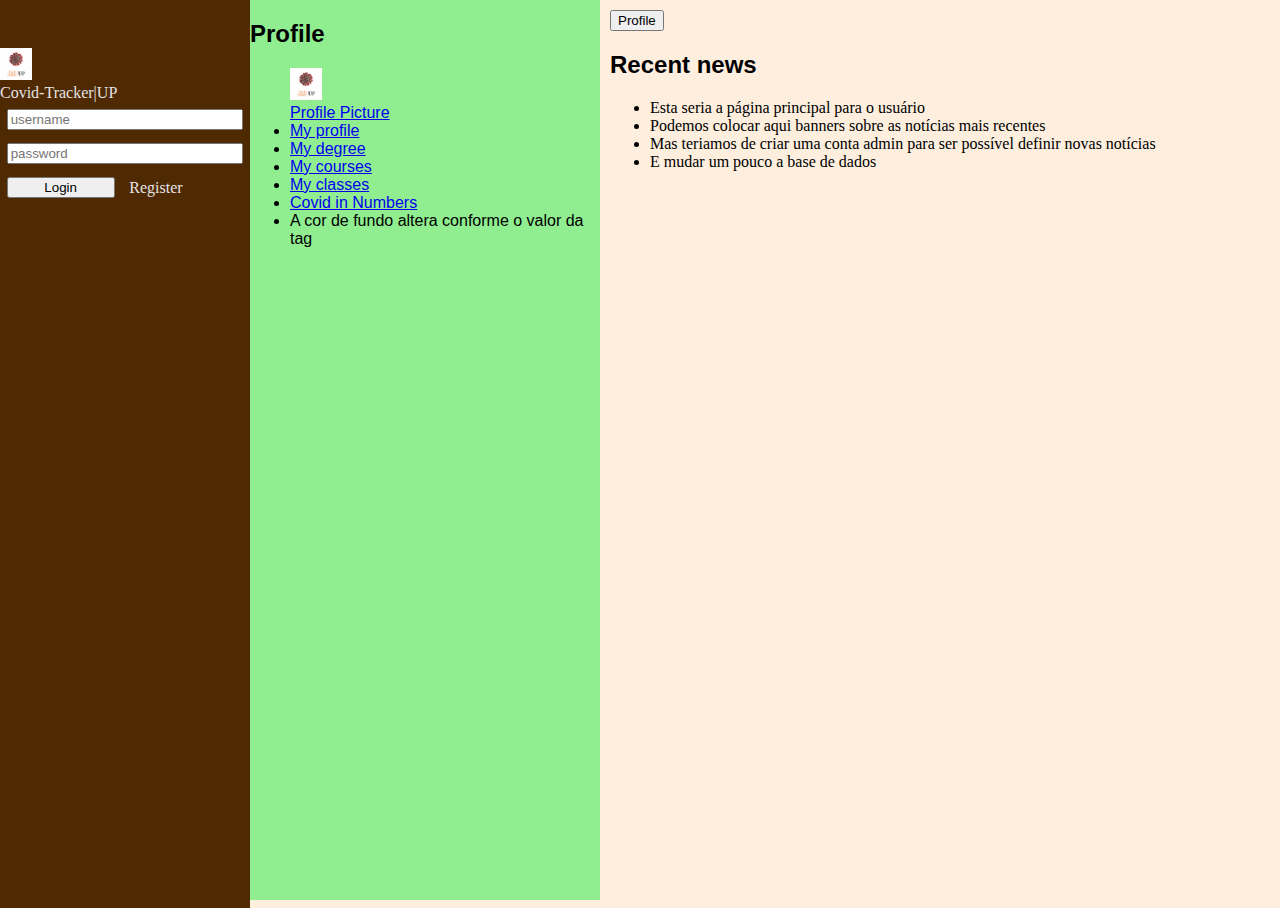
<file: lixo, ideias e rascunhos/html/index.html>
<!DOCTYPE html>
<html>
  <head>
    <title>COVID-19 Tracker</title>
    <meta charset="UTF-8">
    <link rel="stylesheet" href="css/style.css">
    <script src="https://code.jquery.com/jquery-2.1.3.min.js"></script>
    <script src="js/script.js"></script>
  </head>

  <body>
    <header>
      <a href="index.html"><img class="h1_items" src="images/logo.png" alt="Covid-Tracker Logo"></a> <br>
      <a id="title" class="h1_items" href="index.html">Covid-Tracker|UP</a>

      <form>
      <input type="text" placeholder="username" name="username">
      <input type="password" placeholder="password" name="password">
      <input type="submit" value="Login">
      <a href="#">Register</a>
      </form>
    </header>

    <div class="profile">
      <h2>Profile</h2>
      <ul>
        <a href="tracker.html"><img class="h1_items" src="images/logo.png" alt="Profile Picture"></a> <br>
        <a id="title" class="h1_items" href="tracker.html">Profile Picture</a>
        <li><a href="index.html">My profile</a></li>
        <li><a href="index.html">My degree</a></li>
        <li><a href="index.html">My courses</a></li>
        <li><a href="index.html">My classes</a></li>
        <li><a href="index.html">Covid in Numbers</a></li>
        <li><a>A cor de fundo altera conforme o valor da tag</a></li>
      </ul>
    </div>

    <div class="rightsidepanel">
      <button onclick="toggleMenu()">Profile</button>
      <div>
        <h2>Recent news</h2>
        <ul>
          <li><a>Esta seria a página principal para o usuário</a></li>
          <li><a>Podemos colocar aqui banners sobre as notícias mais recentes</a></li>
          <li><a>Mas teriamos de criar uma conta admin para ser possível definir novas notícias</a></li>
          <li><a>E mudar um pouco a base de dados</a></li>
        </ul>
      </div>
    </div>

    <footer>

    </footer>
  </body>

</html>
</file>
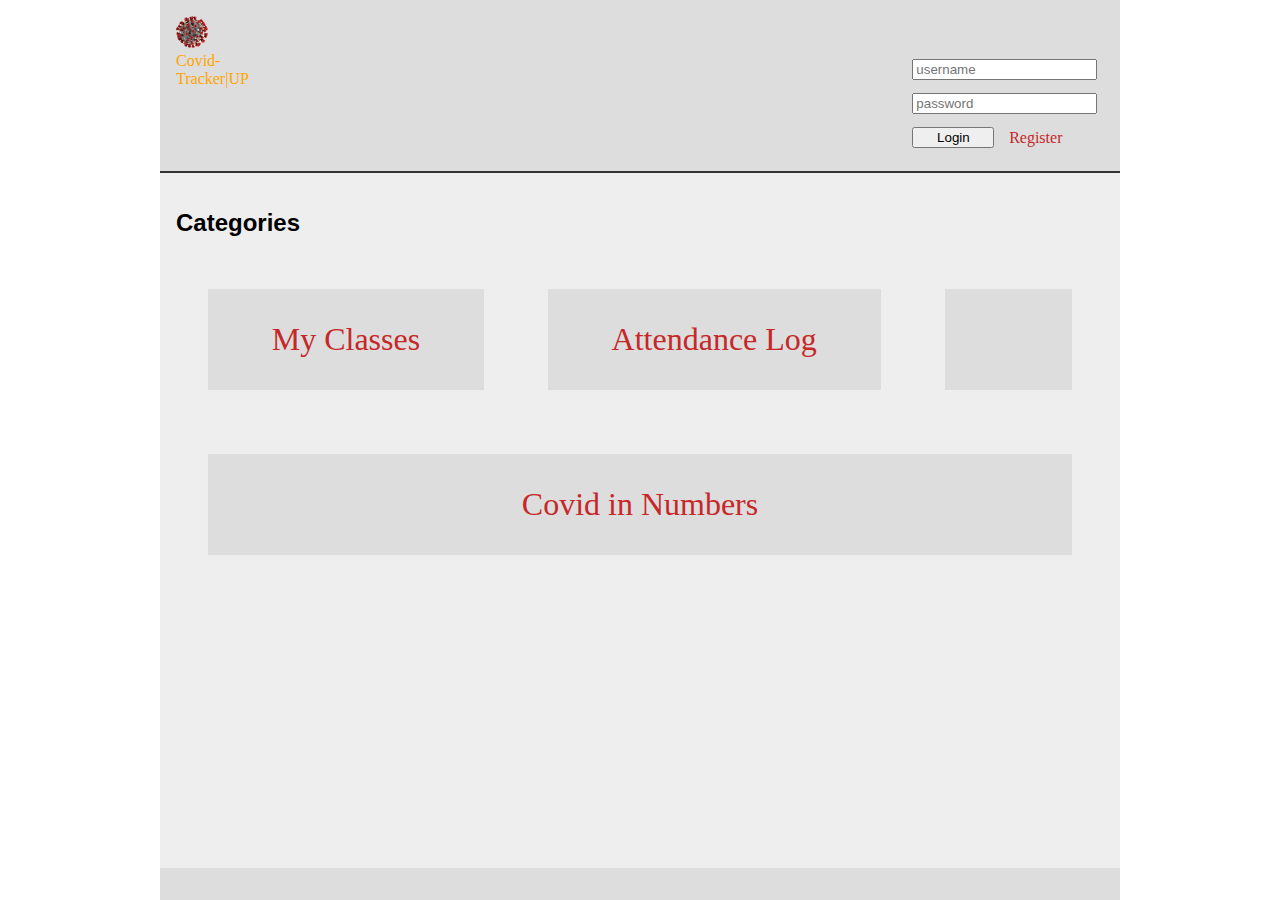
<file: html/php/tracker.html>
<!DOCTYPE html>
<html>
  <head>
    <title>Covid-Tracker | UP</title>
    <meta charset="UTF-8">
    <link rel="stylesheet" href="css/style.css"> 
  </head>
  <body>
    <header>
        <a href="tracker.html"><img class="h1_items" src="images/logo.png" alt="Covid-Tracker Logo"></a> <br>
      <a id="title" class="h1_items" href="tracker.html">Covid-Tracker|UP</a>
  
      <form>
        <input type="text" placeholder="username" name="username">
        <input type="password" placeholder="password" name="password">
        <input type="submit" value="Login">
        <a href="#">Register</a>
      </form>
    </header>
    <section id="categories">
      <h2>Categories</h2>
      <ul>
        <li><a href="tracker.html">My Classes</a></li>
        <li><a href="tracker.html">Attendance Log</a></li>
        <li><a href="tracker.html"></a></li>
        <li><a href="tracker.html">Covid in Numbers</a></li>
      </ul>
    </section>
    <footer>
    
    </footer>
  </body>
</html>
</file>
<file: lixo, ideias e rascunhos/html/css/style.css>
html {
  --primary-color: #e4e4e4;

  --background-color: #FDEEDE; /*rgb(196, 196, 196); */
  --background-color-light: #FDEEDE;
  --background-color-dark: #4F2902;

  background-color: var(--background-color);
  font-family: 'Merriweather', serif;

  height: 100%;
}

body {
  min-height: 100%;
  max-width: 100%;
  overflow-y: hidden; /* Disable horizontal scroll */

  margin-left: 500px; /* Same as the width of the sidebar */

  background-color: var(--background-color-light);

  display: grid;
  grid-template-rows: auto 1fr auto;
}


.h1_items {
width: 2em;
max-width: 2em;
}


.profile {
  position: absolute;
  top: 0;
  bottom: 0;
  left: 0;
  width: 350px;
  background-color: lightgreen;
  margin-left: 250px;
  /*border: solid 1px; */
  transition: transform 0.35s ease-out;
}
/* # */
.profile a {
  font-family: 'Merriweather', sans-serif;
}

.rightsidepanel {
  position: absolute;
  top: 0;
  bottom: 0;
  right: 0;
  left: 0;
  margin-left: 600px;
  padding: 10px;
  transition: left 0.35s ease-out;
  /*border: solid 1px;*/
}

.profile {

}
/* on toggle*/
.rightsidepanel.pushed {
  left: -350px;
}

.hide {
  transform:translateX(-350px);
}

#logo img {
  width: 2em;
  margin: 1em 2em 1em;
  border: 0.2em solid black;
}

h1, h2, h3, h4, h5, h6 {
  font-family: 'Libre Franklin', sans-serif;
}

/**
 * Header
 **/

body > header {
  height: 100%; /* Full-height: remove this if you want "auto" height */
  width: 250px; /* Set the width of the sidebar */
  position: fixed; /* Fixed Sidebar (stay in place on scroll) */
  z-index: 1; /* Stay on top */
  top: 0; /* Stay at the top */
  left: 0;
  background-color: #4F2902;
  overflow-x: hidden; /* Disable horizontal scroll */
  padding-top: 3em;
}

body > header form {
  display: grid;
  grid-template-columns: auto auto;
}

body > header form input, body > header form a {
  margin: 0.5em;
}

body > header form input[name=username],
body > header form input[name=password]{
  grid-column-end: span 2;
}

body > header a {
  color: var(--primary-color);
  text-decoration: none;
}

/**
 * Main Section
 **/

body > section {
  margin-left: 250px;
  height: 100%; /* Full-height: remove this if you want "auto" height */
  width: 250px; /* Set the width of the sidebar */
  position: fixed; /* Fixed Sidebar (stay in place on scroll) */
  z-index: 1; /* Stay on top */
  top: 0; /* Stay at the top */
  left: 0;
  overflow-x: hidden; /* Disable horizontal scroll */
  padding-top: 3em;
  padding: 1em;
}

/**
 * Footer
 **/

body > footer {
  background-color: var(--background-color-dark);

}
</file>
<file: html/php/css/style.css>
html {
    --primary-color: #C62828;
  
    --background-color: #FFF;
    --background-color-light: #EEE;
    --background-color-dark: #DDD;
  
    background-color: var(--background-color);
    font-family: 'Merriweather', serif;
  
    height: 100%;
  }

  body {
    min-height: 100%;
    max-width: 60em;
  
    margin: 0 auto;
    background-color: var(--background-color-light);
  
    display: grid;
    grid-template-rows: auto 1fr auto;
  }
  
#title {
  color: orange;
  width: 5px;
  max-width: 5px;
}

.h1_items {
  width: 2em;
  max-width: 2em;
}
  a {
    color: var(--primary-color);
    text-decoration: none;
  }
  
  h1, h2, h3, h4, h5, h6 {
    font-family: 'Libre Franklin', sans-serif;
  }
  
  /**
   * Header
   **/
  
  body > header {
    padding: 1em;
    background-color: var(--background-color-dark);
    border-bottom: 2px solid #333;
  
    display: grid;
    grid-template-columns: 1fr auto;
  }
  
  body > header form {
    display: grid;
    grid-template-columns: auto auto;
  }
  
  body > header form input, body > header form a {
    margin: 0.5em;
  }
  
  body > header form input[name=username],
  body > header form input[name=password]{
    grid-column-end: span 2;
  }
  
  /**
   * Main Section
   **/
  
  body > section {
    padding: 1em;
  }
  
  /**
   * Footer
   **/
  
  body > footer {
    background-color: var(--background-color-dark);
  
    padding: 1em;
  }
  
  /**
   * Categories
   **/
  
  #categories ul {
    display: flex;
    padding: 0; margin: 0;
    flex-wrap: wrap;
  }
  
  #categories ul li {
    display: block;
    flex-grow: 1;
    padding: 1em; margin: 1em; 
    
    background-color: var(--background-color-dark);
    text-align: center;
    font-size: 2em;
  }
  
  /**
   * Products
   **/
  
   #products .list {
    display: flex;
    flex-wrap: wrap;
  }
  
  #products .list article {
    background-color: var(--background-color-dark);
    padding: 1em; margin: 1em;
    flex-grow: 1;
  
    display: grid;
    justify-items: center;
  }
  
  #products .list article h3 {
    margin: 0;
  }
  
  #products .list article img {
    border: 1px solid #333;
    margin: 1em;
  }
  
  #products .list article .price {
    color: red;
    font-size: 2em;
  }
</file>
